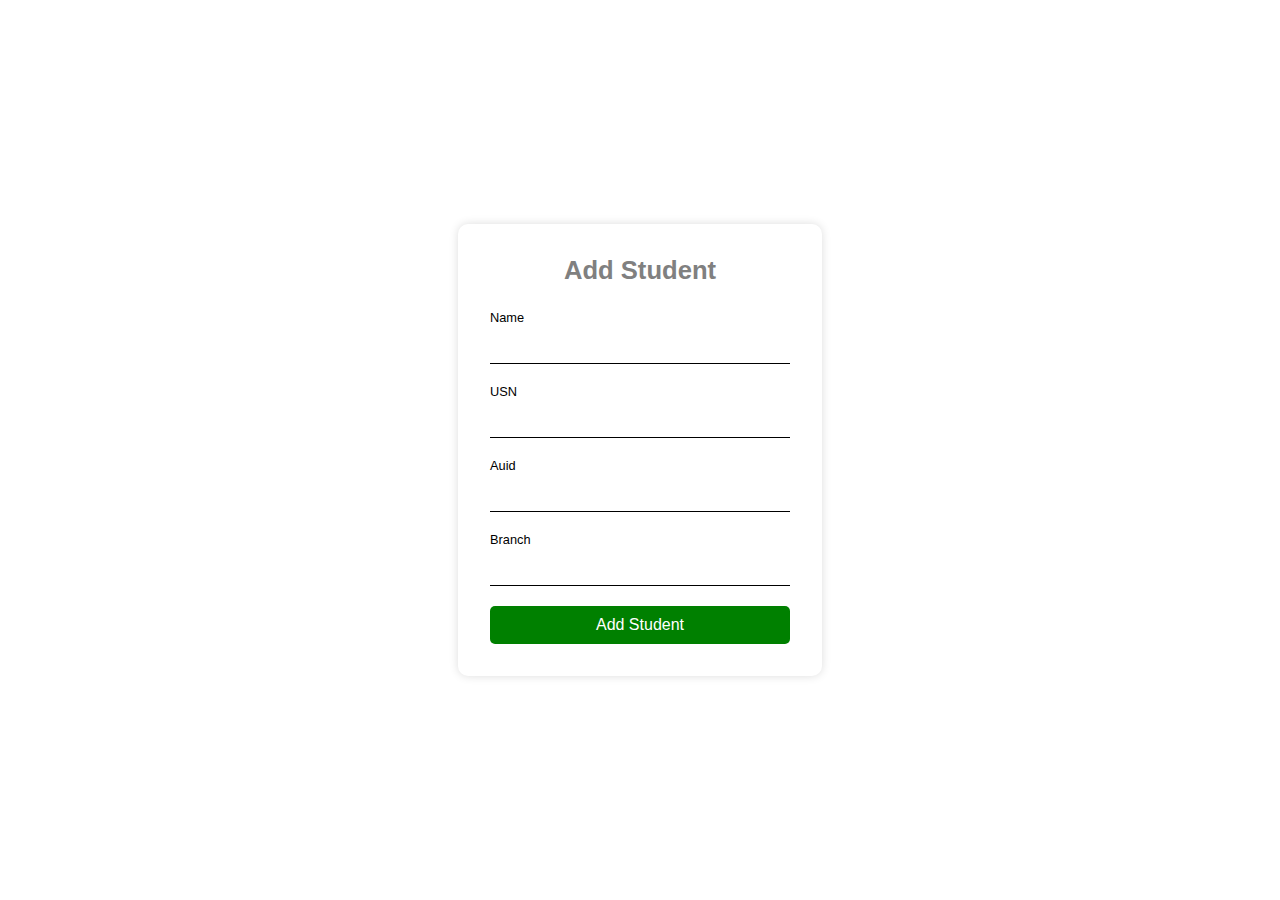
<file: html/addStudent.html>
<!DOCTYPE html>
<html lang="en">

<head>
    <meta charset="UTF-8">
    <meta http-equiv="X-UA-Compatible" content="IE=edge">
    <meta name="viewport" content="width=device-width, initial-scale=1.0">
    <title>Sample FS Example | Add Student</title>


    <!-- common css -->
    <link rel="stylesheet" href="../css/common.css">

    <!-- form css -->
    <link rel="stylesheet" href="../css/form.css">

</head>

<body>

    <main>
        <div class="form">
            <form action="../phpScripts/addStudent.php" method="POST">
                <h3>Add Student</h3>
                <div class="input-group">
                    <label for="name">Name</label>
                    <input type="text" name="studentName" id="name">
                </div>
                <div class="input-group">
                    <label for="usn">USN</label>
                    <input type="text" name="studentUsn" id="usn">
                </div>
                <div class="input-group">
                    <label for="auid">Auid</label>
                    <input type="text" name="studentAuid" id="auid">
                </div>
                <div class="input-group">
                    <label for="branch">Branch</label>
                    <input type="text" name="studentBranch" id="branch">
                </div>
                <input type="submit" class="btn btn-success center w-100" value="Add Student" name="addStudentData">
            </form>
        </div>
    </main>

</body>

</html>
</file>
<file: css/common.css>
.btn {
  text-decoration: none;
  color: white;
  background-color: gray;
  padding: 10px 13px;
  border-radius: 5px;
  border: 0;
  font-size: 1em;
  font-weight: 500;
  margin: 0 10px;
} 

.btn-success {
    background-color: green;
}

.btn-danger {
    background-color: red;
}

.btn-primary {
    background-color: rgb(90, 90, 253);
}

.center {
    display: block;
    margin: 0 auto;
}

.w-100 {
    width: 100%;
}
</file>
<file: css/form.css>
*{
    font-family: sans-serif;
}

body {
    margin: 0;
    padding: 0;
}

main {
    width: 100%;
    height: 100vh;
    display: flex;
    justify-content: center;
    align-items: center;
}

.form {
    padding: 2em;
    background-color: white;
    border-radius: 10px;
    box-shadow: 0 0 10px #ddd;
    min-width: 300px;
}

.form h3 {
    margin-top: 0px;
    color: gray;
    font-size: 1.6em;
    text-align: center;
}

.input-group label{
    display: block;
    font-size: .8em;
    color: black;
}

.input-group input {
    display: block;
    outline: none;
    border: 0;
    border-bottom: 1px solid black;
    margin: 10px 0 20px 0;
    padding: 5px 10px;
    width: 100%;
    box-sizing: border-box;
    font-size: 1em;
}
</file>
